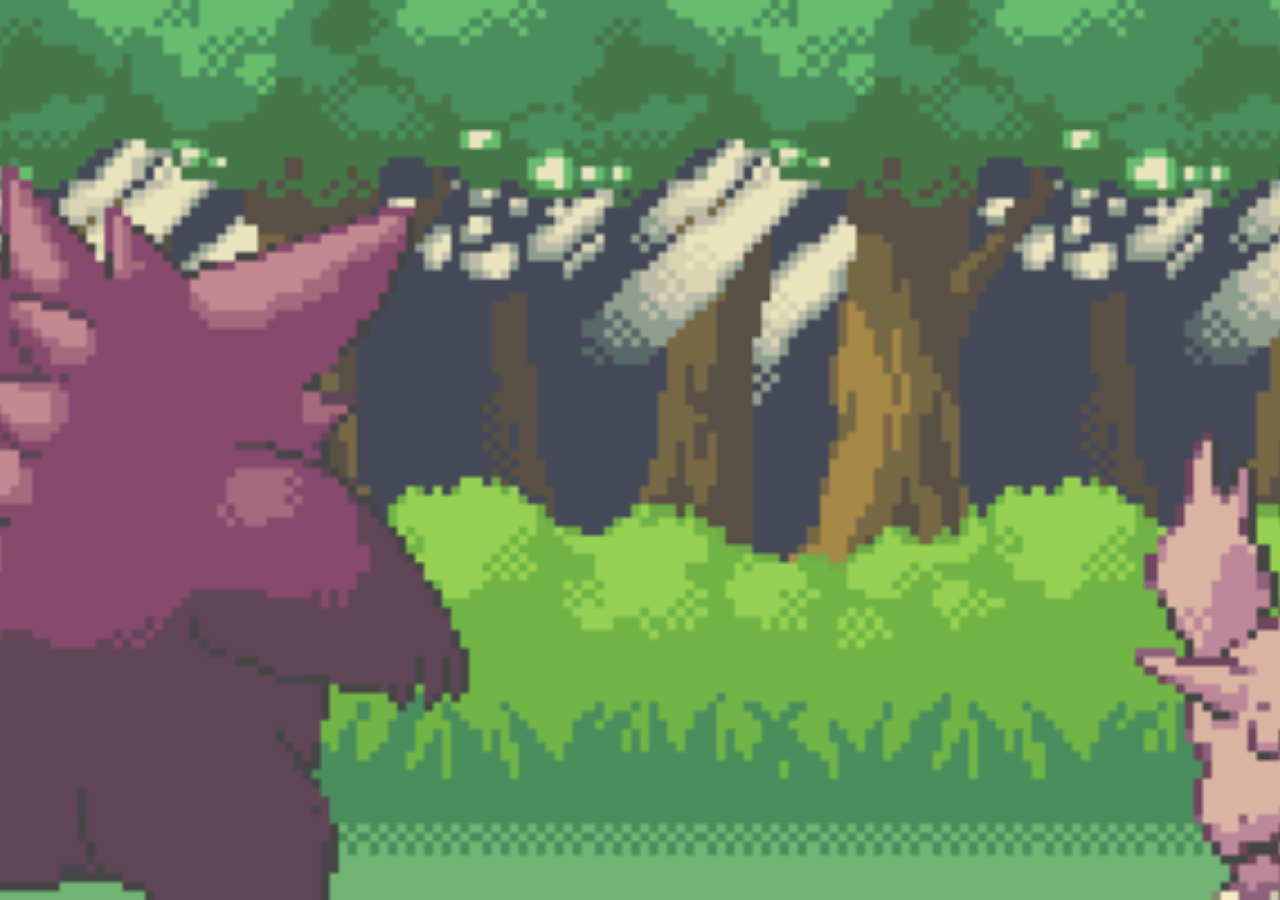
<file: index.html>
<!DOCTYPE html>
<html lang="en">
<head>
    <meta charset="UTF-8">
    <meta name="viewport" content="width=device-width, initial-scale=1.0">
    <title>Carga...</title>
    <link rel="stylesheet" href="Styles/carga.css">
</head>
<body>
    <div id="loadingScreen">
        <img src="images/gengarvsnodorino.gif" alt="Loading GIF" id="loadingGif">
    </div>
    <div class="base">
        <div class="bat">
            <span class="loading">CARGA...</span>
        </div>
        <div class="pokeball"></div>
    </div>
    <script src="Scripts/carga.js"></script>
</body>
</html>
</file>
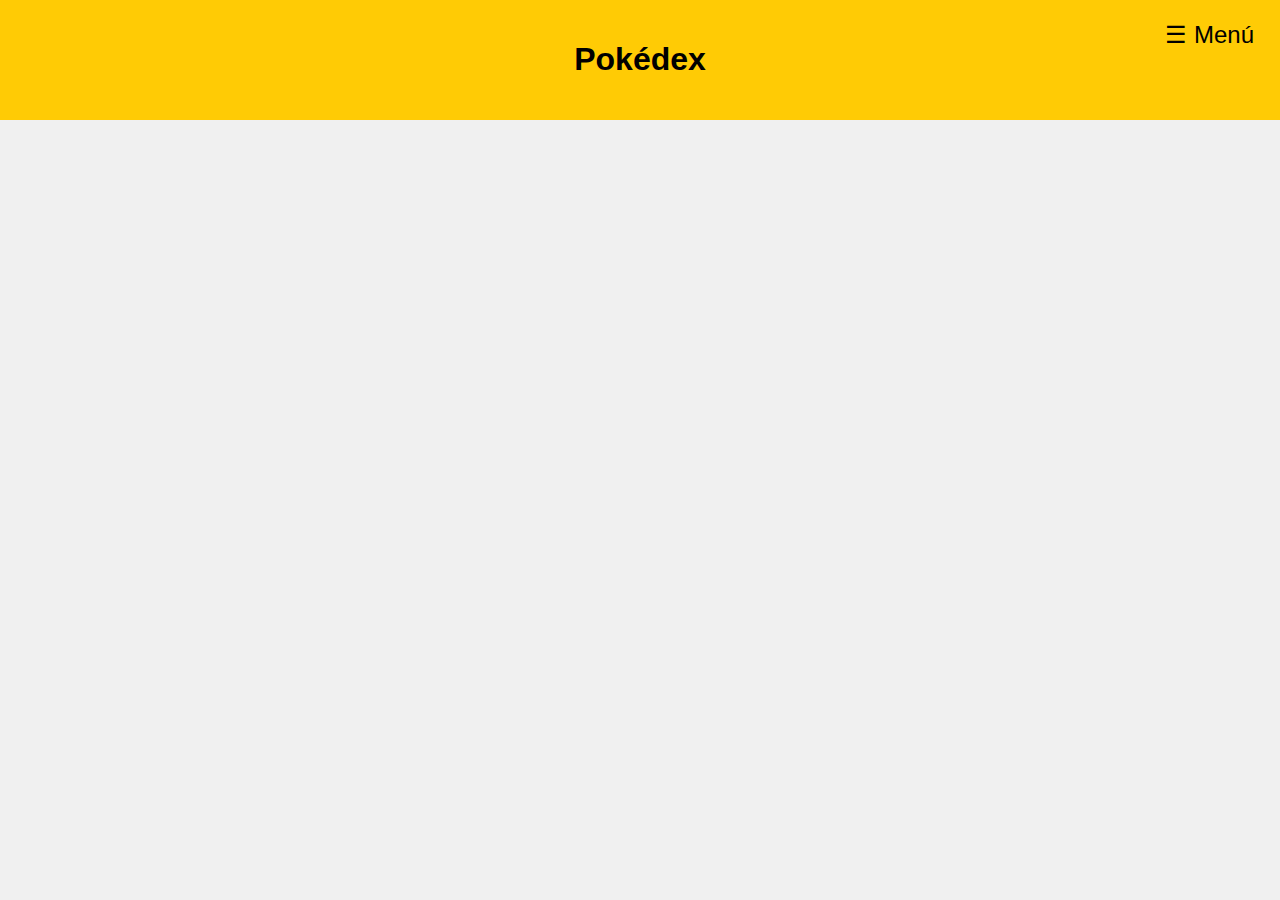
<file: princinpal.html>
<!DOCTYPE html>
<html lang="en">
<head>
    <meta charset="UTF-8">
    <meta name="viewport" content="width=device-width, initial-scale=1.0">
    <title>Pokédex</title>
    <link rel="stylesheet" href="Styles/styles.css"> 
</head>
<body>
    <header>
        <h1>Pokédex</h1>
        <button id="open-sidebar">☰ Menú</button>
    </header>
    <div id="sidebar" class="sidebar">
        <button id="close-sidebar" class="close-btn">×</button>
        <h2>CATEGORIAS</h2>
        <ul>
            <li class="category">
                <span id="toggle-types">Tipos de Pokémon</span><br><br>
                <ul id="type-list" class="hidden">
                    <li data-type="all">Todos</li>
                    <li data-type="normal">Normal</li>
                    <li data-type="fire">Fuego</li>
                    <li data-type="water">Agua</li>
                    <li data-type="electric">Eléctrico</li>
                    <li data-type="grass">Planta</li>
                    <li data-type="ice">Hielo</li>
                    <li data-type="fighting">Lucha</li>
                    <li data-type="poison">Veneno</li>
                    <li data-type="ground">Tierra</li>
                    <li data-type="flying">Volador</li>
                    <li data-type="psychic">Psíquico</li>
                    <li data-type="bug">Bicho</li>
                    <li data-type="rock">Roca</li>
                    <li data-type="ghost">Fantasma</li>
                    <li data-type="dragon">Dragón</li>
                    <li data-type="dark">Siniestro</li>
                    <li data-type="steel">Acero</li>
                    <li data-type="fairy">Hada</li>
                </ul>
                <span id="toggle-types">Mis Acompañantes</span>
            </li>
        </ul>
    </div>
    <main>
        <section id="pokedex" class="pokedex"></section>
        <section id="accompanying-pokemons" class="accompanying-pokemons"></section>
    </main>
    <script src="Scripts/main.js"></script>
    <script src="Scripts/pokedex.js"></script>
</body>
</html>
</file>
<file: Styles/carga.css>
*, *::after, *::before {
    margin: 0;
    padding: 0;
    box-sizing: border-box;
}

body {
    background-color: darkcyan;
    height: 100vh;
    display: flex;
    align-items: center;
    justify-content: center;
    flex-direction: column;
    overflow: hidden; /* Ensure no scrollbars appear */
}

#loadingScreen {
    position: fixed;
    top: 0;
    left: 0;
    width: 100%;
    height: 100%;
    background-color: #fff;
    display: flex;
    align-items: center;
    justify-content: center;
    z-index: 1000; /* Ensure it covers everything else */
}

#loadingGif {
    width: 100%;
    height: 100%;
    object-fit: cover; /* Ensure the GIF covers the entire screen */
}

.base {
    height: 150px;
    width: 150px;
    display: flex;
    align-items: center;
    justify-content: center;
    transform: scale(1.5);
    position: relative;
    display: none; /* Hide initially */
}

.bat {
    height: 0.2em;
    width: 3em;
    background-color: brown;
    position: absolute;
    top: 73%; /* Ajustamos la línea de carga más abajo */
    transform-origin: 25px -100px;
    animation: bat 3s linear infinite;
}

.pokeball {
    height: 2em;
    width: 2em;
    background: #fff;
    border-radius: 50%;
    position: absolute;
    top: 21%; /* Ajustamos la Pokébola más arriba */
    left: 40%;
    transform: translate(-50%, -50%); /* Ajustamos solo el eje X */
    overflow: hidden;
    border: 0.3em solid #000;
    animation: ball 3s linear infinite;
}

.pokeball:before,
.pokeball:after {
    content: "";
    position: absolute;
}

.pokeball:before {
    background: red;
    width: 100%;
    height: 50%;
    top: 0;
    left: 0;
}

.pokeball:after {
    background: #000;
    width: 60%;
    height: 60%;
    border-radius: 50%;
    top: 20%;
    left: 20%;
    box-shadow: inset 0 0 0 0.2em #7f8c8d;
}

.bat span {
    font-size: 0.7em;
    position: absolute;
    top: 1px;
}

@keyframes ball {
    0% {
        transform: translate(0px);
    }
    5% {
        transform: translateX(5px) translateY(5px);
    }
    25% {
        transform: translateX(20px) translateY(45px);
    }
    45% {
        transform: translateX(5px) translateY(5px);
    }
    50% {
        transform: translate(0px);
    }
    55% {
        transform: translateX(-5px) translateY(5px);
    }
    75% {
        transform: translateX(-20px) translateY(45px);
    }
    95% {
        transform: translateX(-5px) translateY(5px);
    }
    100% {
        transform: translate(0px);
    }
}

@keyframes bat {
    0% {
        transform: rotate(0deg);
    }
    25% {
        transform: rotate(-15deg);
    }
    75% {
        transform: rotate(15deg);
    }
    100% {
        transform: rotate(0deg);
    }
}

.loading {
    font-size: 0.7em;
    position: absolute;
    top: 1px;
    animation: changeColor 3s linear infinite;
}

@keyframes changeColor {
    0% {
        color: red;
    }
    25% {
        color: yellow;
    }
    50% {
        color: green;
    }
    75% {
        color: blue;
    }
    100% {
        color: red;
    }
}
/* Estilos responsivos para dispositivos móviles */
@media (max-width: 768px) {
    body {
        height: auto; /* Permitir altura automática en dispositivos móviles */
        padding: 20px; /* Añadir relleno alrededor del cuerpo */
    }
    
    #loadingScreen {
        padding: 10px; /* Añadir relleno alrededor de la pantalla de carga */
    }

    .base {
        height: 100px; /* Reducir la altura del contenedor */
        width: 100px; /* Reducir el ancho del contenedor */
        transform: scale(1); /* Reducir la escala del contenedor */
    }

    .bat {
        height: 0.1em; /* Reducir la altura de la línea */
        width: 2em; /* Reducir el ancho de la línea */
        top: 70%; /* Ajustar la posición de la línea */
    }

    .pokeball {
        height: 1.5em; /* Reducir la altura de la Pokébola */
        width: 1.5em; /* Reducir el ancho de la Pokébola */
        top: -12%; /* Ajustar la posición de la Pokébola */
        left: 35%; /* Ajustar la posición de la Pokébola */
    }

    .loading {
        font-size: 0.5em; /* Reducir el tamaño de fuente del texto de carga */
    }
}
</file>
<file: Styles/styles.css>
body {
    font-family: Arial, sans-serif;
    background-color: #f0f0f0;
    margin: 0;
    padding: 0;
}

header {
    background-color: #ffcb05;
    padding: 20px;
    text-align: center;
    position: relative;
}

header button {
    background: none;
    border: none;
    font-size: 1.5em;
    cursor: pointer;
    position: absolute;
    top: 20px;
    right: 20px;
}

.pokedex, .accompanying-pokemons {
    display: flex;
    flex-wrap: wrap;
    justify-content: center;
    margin: 20px;
}

.pokemon-card {
    position: relative;
    width: 200px;
    padding: 10px;
    margin: 10px;
    border-radius: 10px;
    text-align: center;
    transition: transform 0.3s;
}

.pokemon-card img {
    width: 100px;
    height: 100px;
    transition: transform 0.3s;
}

.pokemon-card h2 {
    font-size: 1.5em;
    margin: 10px 0;
}

.pokemon-card button {
    background-color: #007bff;
    border: none;
    border-radius: 5px;
    color: white;
    cursor: pointer;
    padding: 10px 20px;
}

.pokemon-card button:hover {
    background-color: #0056b3;
}

/* Estilos para la barra lateral */
.sidebar {
    height: 100%;
    width: 0;
    position: fixed;
    z-index: 1;
    top: 0;
    left: 0;
    background-color: #111;
    overflow-x: hidden;
    transition: 0.5s;
    padding-top: 60px;
    color: white;
}

.sidebar .close-btn {
    position: absolute;
    top: 10px;
    right: 20px;
    font-size: 20px;
    background: none;
    border: none;
    color: white;
    cursor: pointer;
}

.sidebar h2{
 text-align: center;
}

.sidebar ul {
    list-style-type: none;
    padding: 0;
}

.sidebar ul li {
    padding: 8px 8px 8px 32px;
    text-decoration: none;
    font-size: 20px;
    color: #818181;
    display: block;
    transition: 0.3s;
    cursor: pointer;
}

.sidebar ul li:hover {
    color: #f1f1f1;
}

.sidebar ul li.category span {
    cursor: pointer;
}

.hidden {
    display: none;
}

/* Estilos para tipos de Pokémon */
.pokemon-type-normal { background-color: #A8A878; }
.pokemon-type-fire { background-color: #F08030; }
.pokemon-type-water { background-color: #6890F0; }
.pokemon-type-electric { background-color: #F8D030; }
.pokemon-type-grass { background-color: #78C850; }
.pokemon-type-ice { background-color: #98D8D8; }
.pokemon-type-fighting { background-color: #C03028; }
.pokemon-type-poison { background-color: #A040A0; }
.pokemon-type-ground { background-color: #E0C068; }
.pokemon-type-flying { background-color: #A890F0; }
.pokemon-type-psychic { background-color: #F85888; }
.pokemon-type-bug { background-color: #A8B820; }
.pokemon-type-rock { background-color: #B8A038; }
.pokemon-type-ghost { background-color: #705898; }
.pokemon-type-dragon { background-color: #7038F8; }
.pokemon-type-dark { background-color: #705848; }
.pokemon-type-steel { background-color: #B8B8D0; }
.pokemon-type-fairy { background-color: #EE99AC; }

/* Animación de movimiento */
@keyframes movePokemon {
    0%, 100% { transform: translateY(0); }
    50% { transform: translateY(-10px); }
}

.pokemon-card:hover img {
    animation: movePokemon 0.5s infinite;
}
</file>
